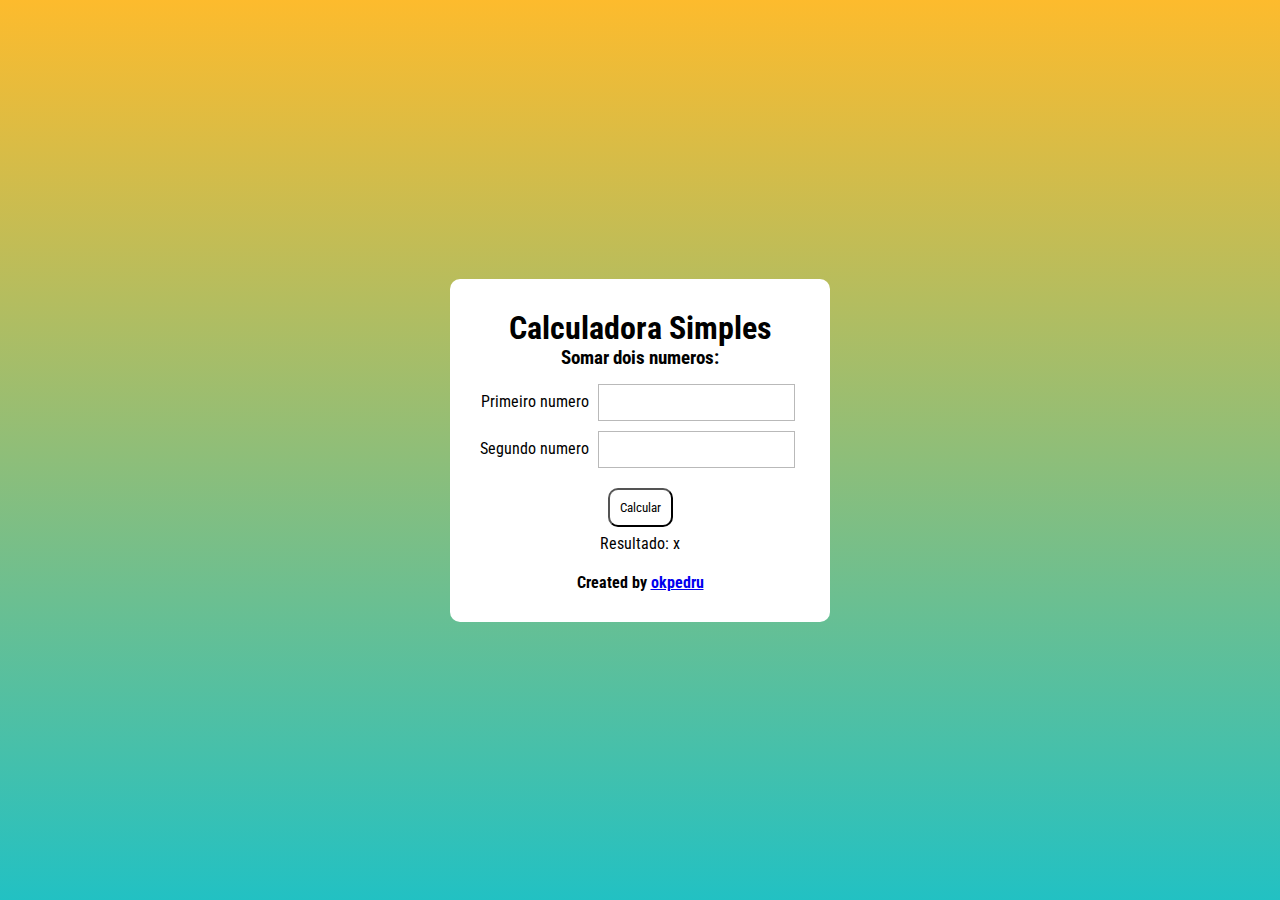
<file: index.html>
<!DOCTYPE html>
<html lang="pt-br">
<head>
    <meta charset="UTF-8">
    <meta name="viewport" content="width=device-width, initial-scale=1.0">
    <title>Somar numeros</title>
    <link rel="stylesheet" href="css/style.css">
</head>
<body>
    <div class="container">
        <div id="calculadora">
            <h1>Calculadora Simples</h1>
            <h3>Somar dois numeros:</h3>
            <div class="control-inputs">
                <div class="input">
                    <label for="primeiroNumero">Primeiro numero</label>
                    <input type="number" name="numero" id="numero">
                </div>
                <div class="input">
                    <label for="segundoNumero">Segundo numero</label>
                    <input type="number" name="segundoNumero" id="segundoNumero">
                </div>
                <button id="calcular-btn">Calcular</button>
            </div>
            <div class="resultado">Resultado: <span>x</span></div>
            <h4 id="linkedin">Created by <a href="https://www.linkedin.com/in/pedro-silva-611110268/" target="_blank">okpedru</a></h4>
        </div>
    </div>


    <script src="js/script.js"></script>
</body>
</html>
</file>
<file: css/style.css>
@import url('https://fonts.googleapis.com/css2?family=Roboto+Condensed:wght@400;700&display=swap');

* {
    margin: 0;
    padding: 0;
    font-family: 'Roboto Condensed', sans-serif;
}

body {
    background: rgb(34,193,195);
    background: linear-gradient(0deg, rgba(34,193,195,1) 0%, rgba(253,187,45,1) 100%);    
}

.container {
    display: flex;
    justify-content: center; /* Centraliza horizontalmente */
    align-items: center; /* Centraliza verticalmente */
    width: 100%;
    height: 100vh; /* Defina a altura desejada */
    text-align: center;
}

.container h3 {
    padding-bottom: 10px;
}

#calculadora {
    background-color: white;
    padding: 30px;
    border-radius: 10px;
    height: auto;
}



.control-inputs {
    height: 140px;
    
}

.control-inputs input {
    border: 1px solid rgb(185, 185, 185);
    margin: 5px;
    padding: 10px;
}

input:hover {
    cursor: pointer;
  }

.container #calcular-btn {
    padding: 10px;
    background-color: transparent;
    margin-top: 15px;
    border-radius: 10px;
    cursor: pointer;
}

.resultado {
    margin-top: 15px;
}

#linkedin {
    margin-top: 20px;
}
</file>
